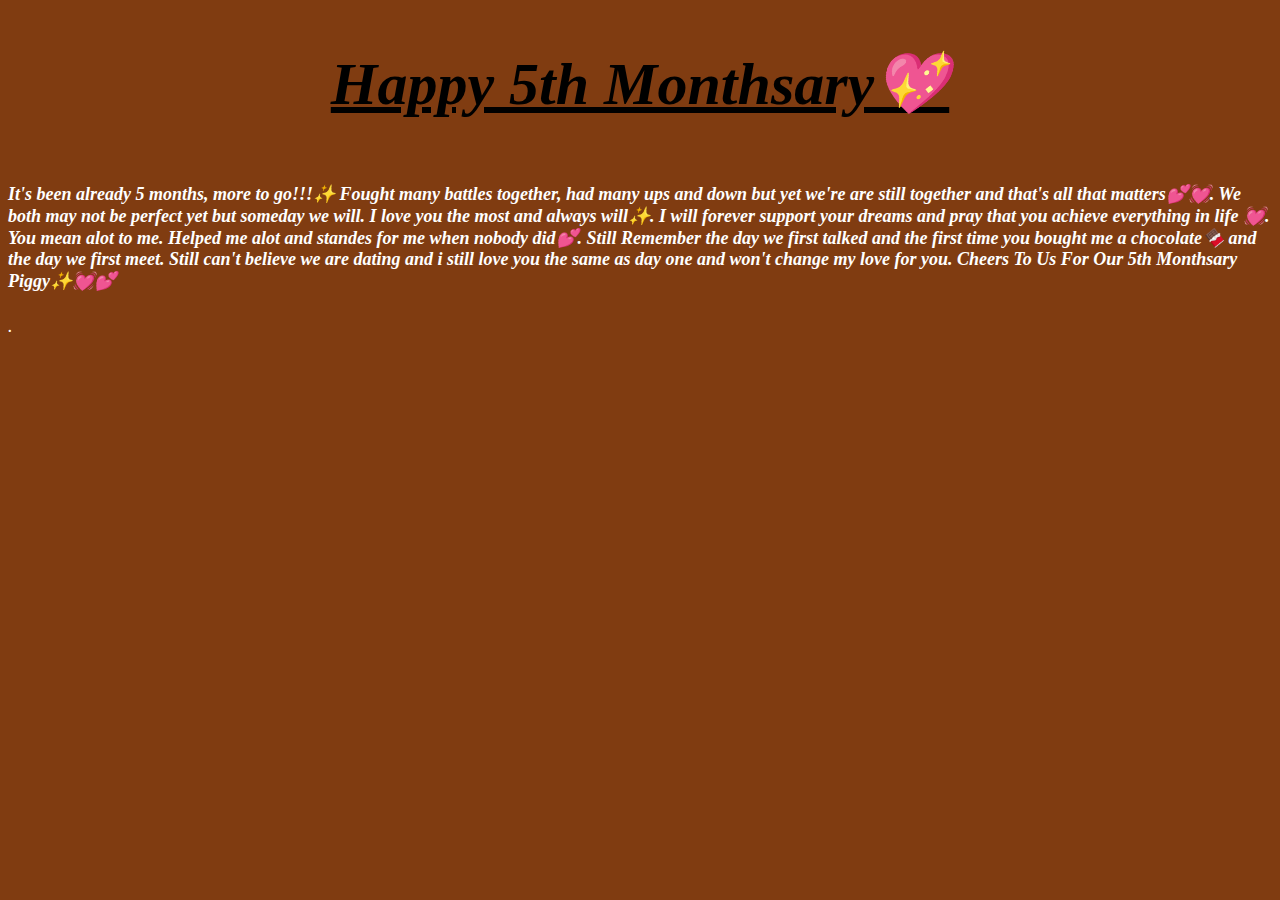
<file: letter.html>
<!DOCTYPE html>
<html lang="en">
<head>
    <meta charset="UTF-8">
    <meta name="viewport" content="width=device-width, initial-scale=1.0">
    <title>Document</title>
    <link rel="stylesheet" href="letter.css">
</head>
<header><h1><u><b>Happy 5th Monthsary💖</b></u></h1></header>
<body>

    
<p><h4>It's been already 5 months, more to go!!!✨

 Fought many battles together, had many ups and down but yet we're are still together and that's all that matters💕💓. We both may not be perfect yet but someday we will. I love you the most and always will✨. I will forever support your dreams and pray that you achieve everything in life 💓. You mean alot to me. Helped me alot and standes for me when nobody did💕.
      

 Still Remember the day we first talked and the first time you bought me a chocolate🍫 and the day we first meet. Still can't believe we are dating and i still love you the same as day one and won't change my love for you.

 Cheers To Us For Our 5th Monthsary Piggy✨💓💕</h4>
</p>
</body>
</html>.
</file>
<file: letter.css>
header {
    display: flex;
    justify-content: center;
    font-size: 30px;
    color: #000;
    font-style: oblique;
}

body {
    font-size: large;
    background-color: rgb(128, 60, 17);
    font-style: italic;
    color: #ffffff;
}
</file>
